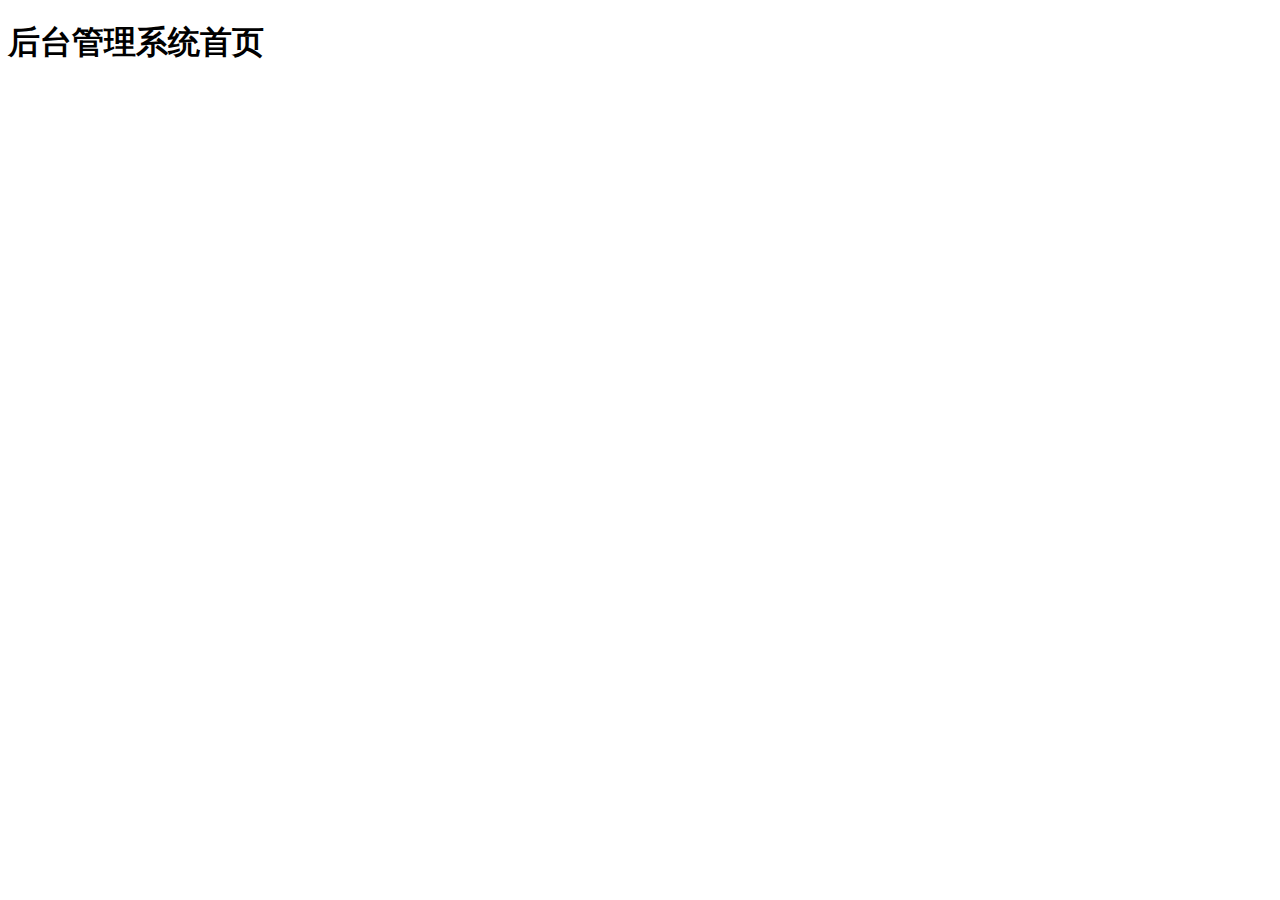
<file: public/back/index.html>
<!DOCTYPE html>
<html lang="en">
<head>
  <meta charset="UTF-8">
  <meta name="viewport" content="width=device-width, initial-scale=1.0">
  <meta http-equiv="X-UA-Compatible" content="ie=edge">
  <title>Document</title>
</head>
<body>
  <h1>后台管理系统首页</h1>
</body>
</html>
</file>
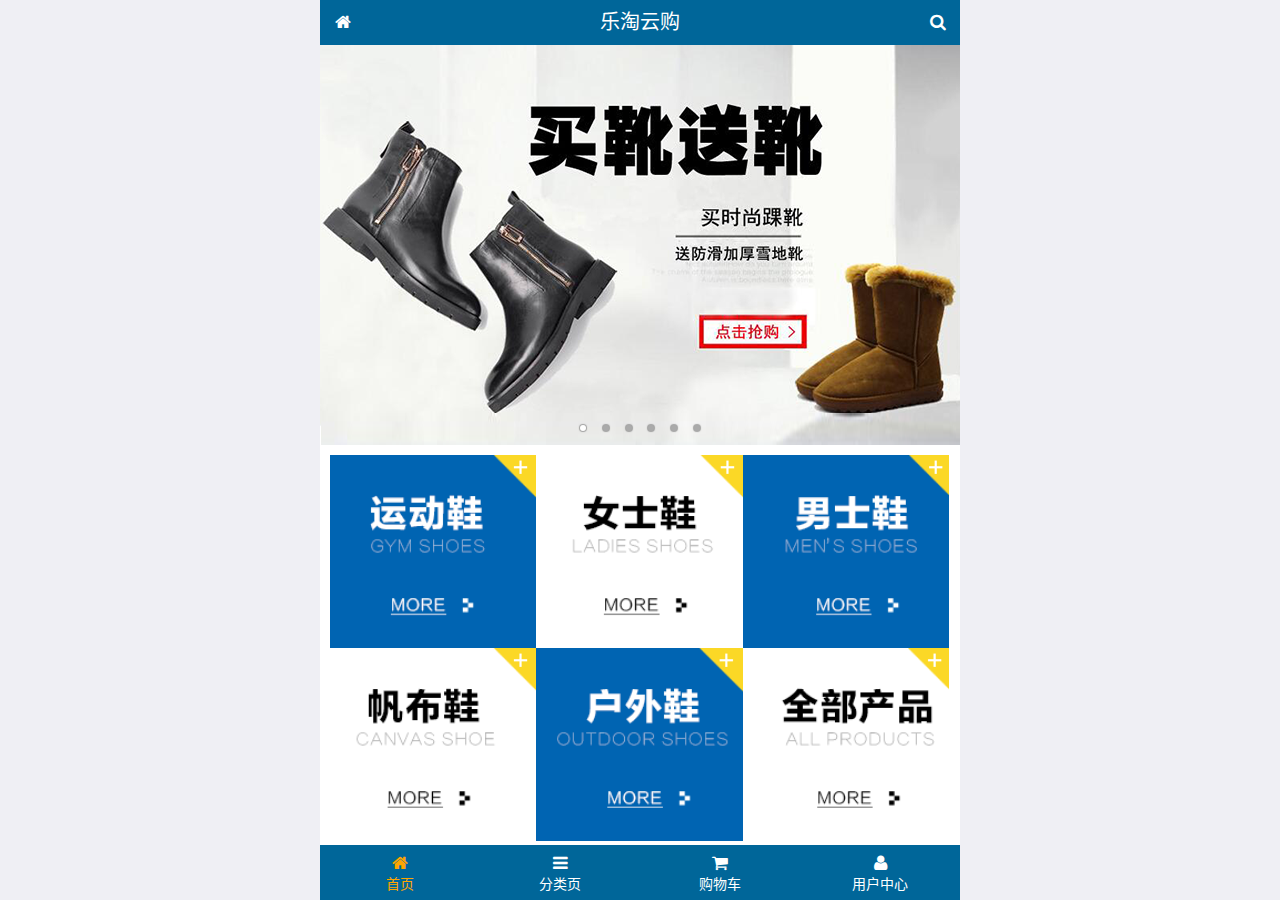
<file: public/mobile/index.html>
<!DOCTYPE html>
<html lang="zh-CN">
<head>
  <meta charset="UTF-8">
  <title>乐淘商城</title>
  <meta name="viewport" content="width=device-width, user-scalable=no, initial-scale=1.0, maximum-scale=1.0, minimum-scale=1.0">
  <!-- 引入字体图标库的css -->
  <link rel="stylesheet" href="./lib/fa/css/font-awesome.min.css">
  <link rel="stylesheet" href="./lib/mui/css/mui.css">
  <link rel="stylesheet" href="./css/common.css">
  <link rel="stylesheet" href="./css/index.css">
  <link rel="icon" href="favicon.ico">
</head>
<body>
<!--<span class="fa fa-pause"></span>-->
<!--<span class="mui-icon mui-icon-camera"></span>-->

<!-- 全屏容器 -->
<div class="lt_container">

  <!-- 乐淘头部 -->
  <div class="lt_header">
    <a href="index.html" class="icon_left"><i class="fa fa-home"></i></a>
    <h3>乐淘云购</h3>
    <a href="search.html" class="icon_right"><i class="fa fa-search"></i></a>
  </div>

  <!-- 乐淘主体 -->
  <div class="lt_main">
    <div class="mui-scroll-wrapper">
      <div class="mui-scroll">
        <!--这里放置真实显示的DOM内容-->

        <!-- 轮播图 -->
        <div class="mui-slider">

          <!-- 图片区域 -->
          <div class="mui-slider-group mui-slider-loop">
            <!-- 添加假图 -->
            <div class="mui-slider-item mui-slider-item-duplicate">
              <a href="#"><img src="./images/banner6.png" /></a>
            </div>

            <div class="mui-slider-item"><a href="#"><img src="./images/banner1.png" /></a></div>
            <div class="mui-slider-item"><a href="#"><img src="./images/banner2.png" /></a></div>
            <div class="mui-slider-item"><a href="#"><img src="./images/banner3.png" /></a></div>
            <div class="mui-slider-item"><a href="#"><img src="./images/banner4.png" /></a></div>
            <div class="mui-slider-item"><a href="#"><img src="./images/banner5.png" /></a></div>
            <div class="mui-slider-item"><a href="#"><img src="./images/banner6.png" /></a></div>

            <!-- 添加假图 -->
            <div class="mui-slider-item mui-slider-item-duplicate">
              <a href="#"><img src="./images/banner1.png" /></a>
            </div>
          </div>

          <!-- 小圆点结构 -->
          <div class="mui-slider-indicator">
            <div class="mui-indicator mui-active"></div>
            <div class="mui-indicator"></div>
            <div class="mui-indicator"></div>
            <div class="mui-indicator"></div>
            <div class="mui-indicator"></div>
            <div class="mui-indicator"></div>
          </div>

        </div>

        <!-- 导航区域 -->
        <div class="lt_nav">
          <ul class="mui-clearfix">
            <li><a href="#"><img src="./images/nav1.png" alt=""></a></li>
            <li><a href="#"><img src="./images/nav2.png" alt=""></a></li>
            <li><a href="#"><img src="./images/nav3.png" alt=""></a></li>
            <li><a href="#"><img src="./images/nav4.png" alt=""></a></li>
            <li><a href="#"><img src="./images/nav5.png" alt=""></a></li>
            <li><a href="#"><img src="./images/nav6.png" alt=""></a></li>
          </ul>
        </div>

        <!-- 产品区域 -->
        <div class="lt_product">
          <ul>
            <li class="lt_product_item">
              <a href="#">
                <img src="./images/product.jpg" alt="">
                <p class="info mui-ellipsis-2">adidas阿迪达斯 男式 场下休闲篮球鞋S83700场下休闲篮球鞋S83700 </p>
                <p>
                  <span class="price">¥560</span>
                  <span class="oldPrice">¥580</span>
                </p>
                <button class="mui-btn mui-btn-primary">立即购买</button>
              </a>
            </li>
            <li class="lt_product_item">
              <a href="#">
                <img src="./images/product.jpg" alt="">
                <p class="info mui-ellipsis-2">adidas阿迪达斯 男式 场下休闲篮球鞋S83700场下休闲篮球鞋S83700 </p>
                <p>
                  <span class="price">¥560</span>
                  <span class="oldPrice">¥580</span>
                </p>
                <button class="mui-btn mui-btn-primary">立即购买</button>
              </a>
            </li>
            <li class="lt_product_item">
              <a href="#">
                <img src="./images/product.jpg" alt="">
                <p class="info mui-ellipsis-2">adidas阿迪达斯 男式 场下休闲篮球鞋S83700场下休闲篮球鞋S83700 </p>
                <p>
                  <span class="price">¥560</span>
                  <span class="oldPrice">¥580</span>
                </p>
                <button class="mui-btn mui-btn-primary">立即购买</button>
              </a>
            </li>
            <li class="lt_product_item">
              <a href="#">
                <img src="./images/product.jpg" alt="">
                <p class="info mui-ellipsis-2">adidas阿迪达斯 男式 场下休闲篮球鞋S83700场下休闲篮球鞋S83700 </p>
                <p>
                  <span class="price">¥560</span>
                  <span class="oldPrice">¥580</span>
                </p>
                <button class="mui-btn mui-btn-primary">立即购买</button>
              </a>
            </li>
            <li class="lt_product_item">
              <a href="#">
                <img src="./images/product.jpg" alt="">
                <p class="info mui-ellipsis-2">adidas阿迪达斯 男式 场下休闲篮球鞋S83700场下休闲篮球鞋S83700 </p>
                <p>
                  <span class="price">¥560</span>
                  <span class="oldPrice">¥580</span>
                </p>
                <button class="mui-btn mui-btn-primary">立即购买</button>
              </a>
            </li>
            <li class="lt_product_item">
              <a href="#">
                <img src="./images/product.jpg" alt="">
                <p class="info mui-ellipsis-2">adidas阿迪达斯 男式 场下休闲篮球鞋S83700场下休闲篮球鞋S83700 </p>
                <p>
                  <span class="price">¥560</span>
                  <span class="oldPrice">¥580</span>
                </p>
                <button class="mui-btn mui-btn-primary">立即购买</button>
              </a>
            </li>
            <li class="lt_product_item">
              <a href="#">
                <img src="./images/product.jpg" alt="">
                <p class="info mui-ellipsis-2">adidas阿迪达斯 男式 场下休闲篮球鞋S83700场下休闲篮球鞋S83700 </p>
                <p>
                  <span class="price">¥560</span>
                  <span class="oldPrice">¥580</span>
                </p>
                <button class="mui-btn mui-btn-primary">立即购买</button>
              </a>
            </li>
            <li class="lt_product_item">
              <a href="#">
                <img src="./images/product.jpg" alt="">
                <p class="info mui-ellipsis-2">adidas阿迪达斯 男式 场下休闲篮球鞋S83700场下休闲篮球鞋S83700 </p>
                <p>
                  <span class="price">¥560</span>
                  <span class="oldPrice">¥580</span>
                </p>
                <button class="mui-btn mui-btn-primary">立即购买</button>
              </a>
            </li>
          </ul>
        </div>

      </div>
    </div>
  </div>

  <!-- 乐淘底部 -->
  <div class="lt_footer">
    <ul>
      <li><a href="index.html" class="current"><i class="fa fa-home"></i><p>首页</p></a></li>
      <li><a href="category.html"><i class="fa fa-bars"></i><p>分类页</p></a></li>
      <li><a href="cart.html"><i class="fa fa-shopping-cart"></i><p>购物车</p></a></li>
      <li><a href="user.html"><i class="fa fa-user"></i><p>用户中心</p></a></li>
    </ul>
  </div>
</div>


<script src="./lib/zepto/zepto.min.js"></script>
<script src="./lib/mui/js/mui.js"></script>
<script src="./js/common.js"></script>
</body>
</html>
</file>
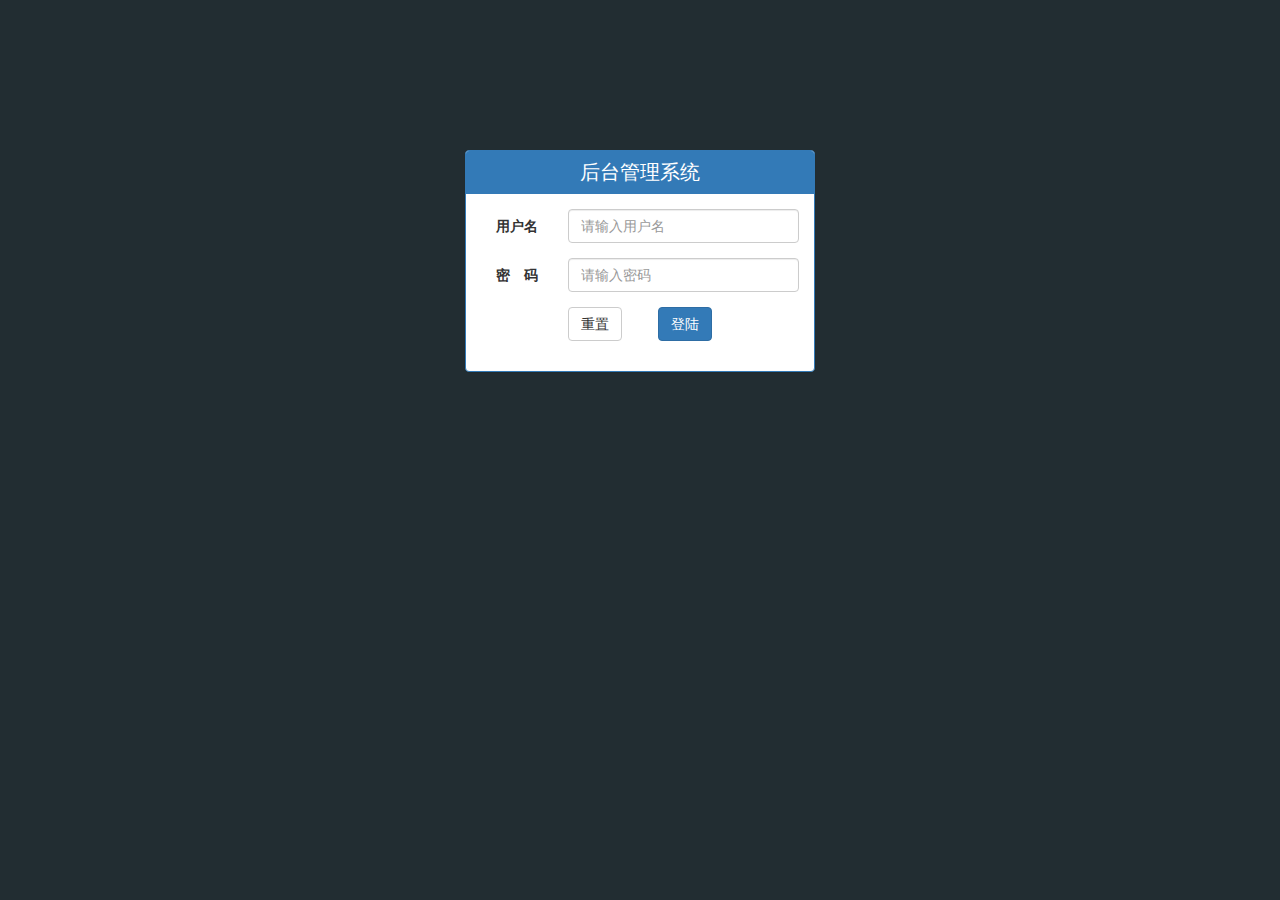
<file: public/back/login.html>
<!DOCTYPE html>
<html lang="en">
<head>
  <meta charset="UTF-8">
  <meta name="viewport" content="width=device-width, initial-scale=1.0">
  <meta http-equiv="X-UA-Compatible" content="ie=edge">
  <title>乐淘</title>
  <link rel="stylesheet" href="./lib/bootstrap/css/bootstrap.css">
  <link rel="stylesheet" href="./lib/bootstrap-validator/css/bootstrapValidator.min.css">
  <link rel="stylesheet" href="./css/common.css">
</head>
<body class="body_bg">
  <div class="container">
    <div class="col-lg-4 col-lg-offset-4">

      <div class="panel panel-primary mt-150">
        <div class="panel-heading">
          <h3 class="panel-title">后台管理系统</h3>
        </div>
        <div class="panel-body">
          
          <form class="form-horizontal" id="form">
            <!-- 用户名 -->
            <div class="form-group">
              <label for="username" class="col-sm-3 control-label">用户名</label>
              <div class="col-sm-9">
                <input type="text" name="username" class="form-control" id="username" placeholder="请输入用户名">
              </div>
            </div>
            <!-- 密码 -->
            <div class="form-group">
              <label for="password" class="col-sm-3 control-label">密　码</label>
              <div class="col-sm-9">
                <input type="password" name="password" class="form-control" id="password" placeholder="请输入密码">
              </div>
            </div>
            <!-- 按钮 -->
            <div class="form-group">
              <div class="col-sm-offset-3 col-sm-6">
                <button type="reset" class="btn btn-default pull-left">重置</button>
                <button type="submit" class="btn btn-primary pull-right">登陆</button>
              </div>
            </div>
            
          </form>
        </div>
      </div>

    </div>
  </div>
  









  <script src="./lib/jquery/jquery.min.js"></script>
  <script src="./lib/bootstrap/js/bootstrap.min.js"></script>
  <script src="./lib/bootstrap-validator/js/bootstrapValidator.min.js"></script>
  <script src="./js/login.js"></script>
</body>
</html>
</file>
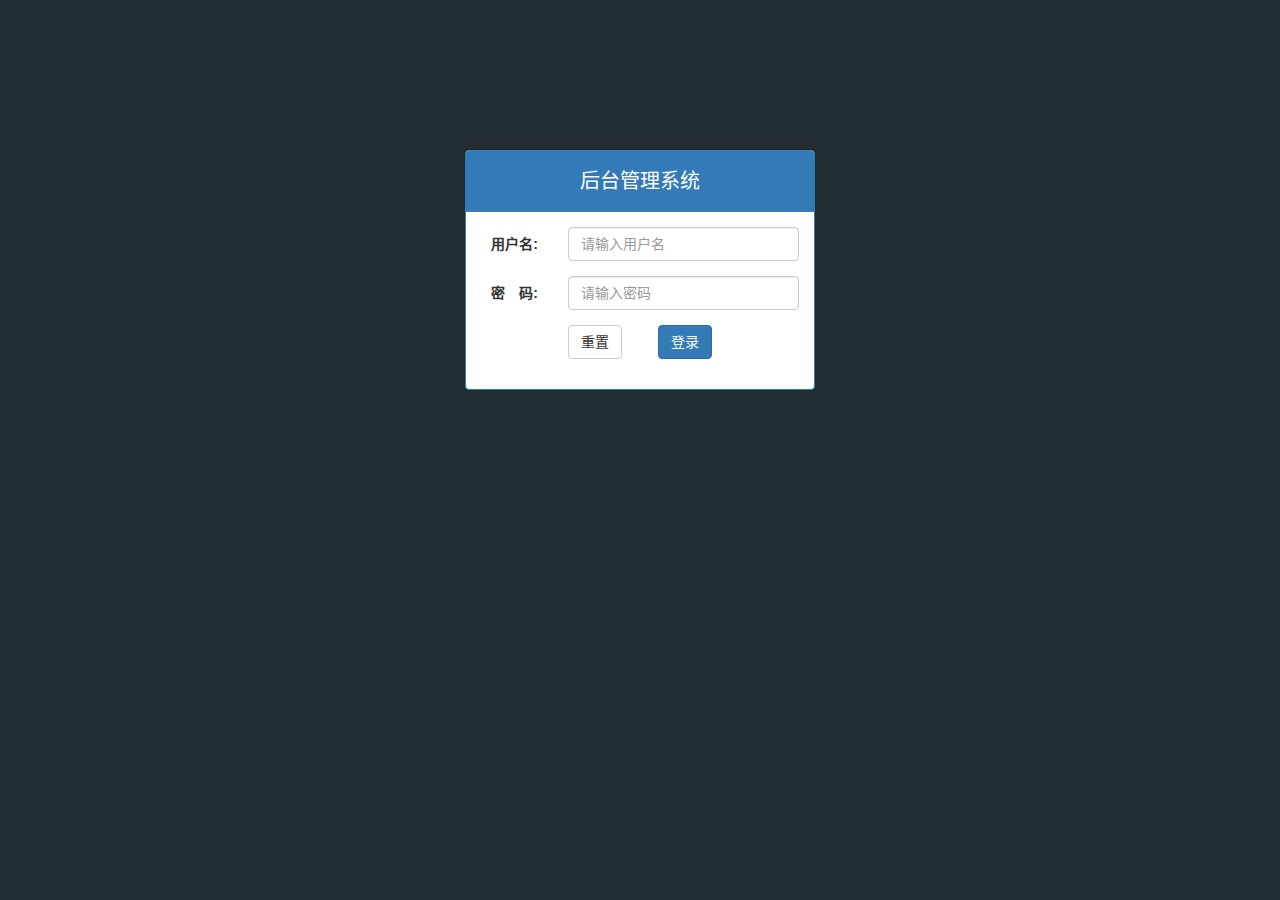
<file: public/back2/login.html>
<!DOCTYPE html>
<html lang="zh-CN">
<head>
  <meta charset="UTF-8">
  <title>乐淘商城</title>
  <link rel="stylesheet" href="./lib/bootstrap/css/bootstrap.css">
  <link rel="stylesheet" href="./lib/bootstrap-validator/css/bootstrapValidator.min.css">
  <link rel="stylesheet" href="./css/common.css">
</head>
<body class="body_bg">


<!-- .row 可以用来抵消父元素的padding -->
<div class="container">
  <div class="col-lg-4 col-lg-offset-4 mt_150">

    <div class="panel panel-primary">
      <div class="panel-heading">
        <h3 class="panel-title">后台管理系统</h3>
      </div>
      <div class="panel-body">

        <form class="form-horizontal" id="form">
          <div class="form-group">
            <label for="username" class="col-sm-3 control-label">用户名:</label>
            <div class="col-sm-9">
              <input type="text" name="username" class="form-control" id="username" placeholder="请输入用户名">
            </div>
          </div>
          <div class="form-group">
            <label for="password" class="col-sm-3 control-label">密　码:</label>
            <div class="col-sm-9">
              <input type="password" name="password" class="form-control" id="password" placeholder="请输入密码">
            </div>
          </div>
          <div class="form-group">
            <div class="col-sm-offset-3 col-sm-6">
              <button type="reset" class="btn btn-default pull-left">重置</button>
              <button type="submit" class="btn btn-primary pull-right">登录</button>
            </div>
          </div>
        </form>


      </div>
    </div>

  </div>
</div>





<script src="./lib/jquery/jquery.min.js"></script>
<script src="./lib/bootstrap/js/bootstrap.min.js"></script>
<script src="./lib/bootstrap-validator/js/bootstrapValidator.min.js"></script>
<script src="js/login.js"></script>

</body>
</html>
</file>
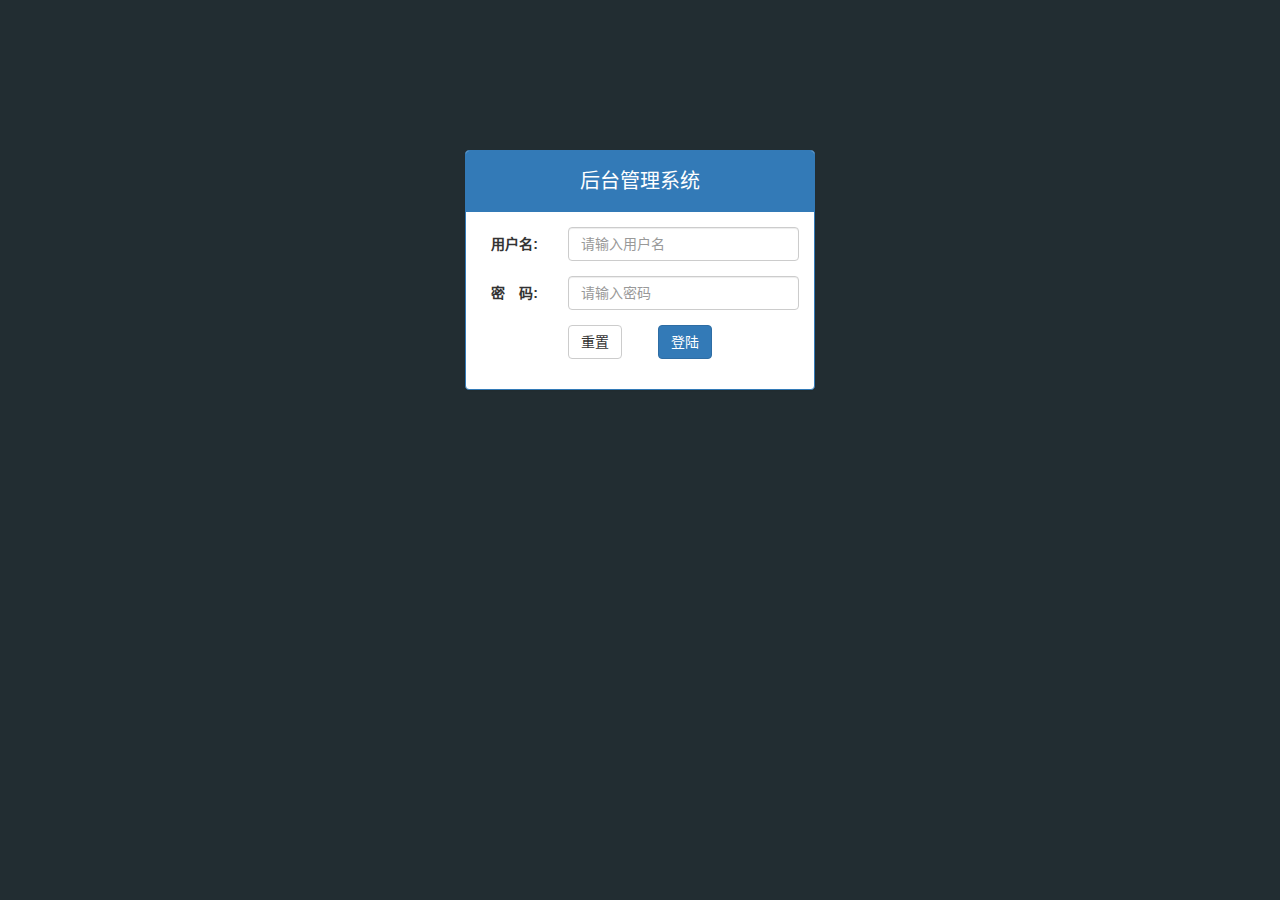
<file: public/manage/login.html>
<!DOCTYPE html>
<html lang="zh-CN">
<head>
  <meta charset="UTF-8">
  <title>乐淘电商</title>
  <link rel="stylesheet" href="lib/bootstrap/css/bootstrap.css">
  <link rel="stylesheet" href="lib/bootstrap-validator/css/bootstrapValidator.min.css">
  <link rel="stylesheet" href="lib/nprogress/nprogress.css">
  <link rel="stylesheet" href="css/common.css">
</head>
<body class="body_bg">


<div class="container">
  <div class="col-lg-4 col-lg-offset-4 mt_150">
    <div class="panel panel-primary">
      <div class="panel-heading">
        <h3 class="panel-title text-center">后台管理系统</h3>
      </div>
      <div class="panel-body">
        <form class="form-horizontal" id="form">
          <div class="form-group">
            <label for="username" class="col-sm-3 control-label">用户名:</label>
            <div class="col-sm-9">
              <input type="text" class="form-control" id="username" name="username" placeholder="请输入用户名">
            </div>
          </div>
          <div class="form-group">
            <label for="password" class="col-sm-3 control-label">密　码:</label>
            <div class="col-sm-9">
              <input type="password" class="form-control" name="password" id="password" placeholder="请输入密码">
            </div>
          </div>
          <div class="form-group">
            <div class="col-sm-offset-3 col-sm-6">
              <button type="reset" class="btn btn-default pull-left">重置</button>
              <button type="submit" class="btn btn-primary pull-right">登陆</button>
            </div>
          </div>
        </form>
      </div>
    </div>
  </div>
</div>



<script src="lib/jquery/jquery.min.js"></script>
<script src="lib/bootstrap/js/bootstrap.min.js"></script>
<script src="lib/bootstrap-validator/js/bootstrapValidator.min.js"></script>
<script src="lib/nprogress/nprogress.js"></script>
<script src="js/common.js"></script>
<script src="js/login.js"></script>

</body>
</html>
</file>
<file: public/mobile/css/common.css>
html, body {
  width: 100%;
  height: 100%;
}

ul {
  list-style: none;
  margin: 0;
  padding: 0;
}
img {
  display: block;
  width: 100%;
}

/* 全屏容器 */
.lt_container {
  width: 100%;
  height: 100%;
  background-color: #fff;
  min-width: 320px;
  max-width: 640px;
  margin: 0 auto;
  position: relative;
  padding-top: 45px;
  padding-bottom: 55px;
}

.lt_header {
  position: absolute;
  left: 0;
  top: 0;
  width: 100%;
  height: 45px;
  background-color: #006699;
  padding-left: 45px;
  padding-right: 45px;
}

.lt_header .icon_left,
.lt_header .icon_right {
  width: 45px;
  height: 45px;
  line-height: 45px;
  text-align: center;
  position: absolute;
  top: 0;
  color: #fff;
}
.lt_header .icon_left {
  left: 0;
}
.lt_header .icon_right {
  right: 0;
}

.lt_header h3 {
  height: 45px;
  line-height: 45px;
  color: #fff;
  font-size: 20px;
  text-align: center;
  margin: 0;
  font-weight: normal;
}



.lt_footer {
  position: absolute;
  left: 0;
  bottom: 0;
  width: 100%;
  height: 55px;
  background-color: #006699;
  overflow: hidden;
}
.lt_footer li {
  float: left;
  width: 25%;
  text-align: center;
}
.lt_footer li a {
  width: 100%;
  height: 100%;
  display: block;
  color: #fff;
  padding-top: 8px;
}
.lt_footer li p {
  color: #fff;
  margin: 0;
}

.lt_footer li a.current {
  color: orange;
}
.lt_footer li a.current p{
  color: orange;
}



.lt_main {
  width: 100%;
  height: 100%;
  position: relative;
}



/* 公共的搜索框样式 */
.lt_search {
  padding: 10px;
  position: relative;
}
.lt_search .search_input {
  height: 34px;
  font-size: 12px;
  margin: 0;
  border-radius: 5px;
  border: 1px solid #007AFF;
}
.lt_search .search_btn {
  position: absolute;
  right: 10px;
  top: 10px;
  border-radius: 0 5px 5px 0;
}



/* 公共的商品样式 */
.lt_product {
  padding: 10px;
}
.lt_product_item {
  border: 1px solid #ccc;
  padding: 10px;
  float: left;
  width: 48%;
  margin-bottom: 10px;
  text-align: center;
}
.lt_product_item a {
  display: block;
  width: 100%;
  height: 100%;
}
.lt_product_item:nth-child(2n+1) {
  margin-right: 4%;
}
.lt_product_item .info {
  text-align: left;
  height: 40px;
}
.lt_product_item .price {
  color: red;
}
.lt_product_item .oldPrice {
  text-decoration: line-through;
}

.lt_product_item img {
  width: 150px;
  height: 150px;
  margin: 0 auto;
}



/* 公共的尺码样式 */
.lt_size span {
  width: 25px;
  height: 25px;
  text-align: center;
  line-height: 25px;
  display: inline-block;
  border: 1px solid #ccc;
  font-size: 12px;
  margin: 3px 0;
}
.lt_size span.current {
  background-color: orange;
  color: #fff;
}
</file>
<file: public/mobile/css/index.css>
.lt_nav {
  padding: 10px;
}
.lt_nav li {
  float: left;
  width: 33.3%;
}
.lt_nav li a {
  display: block;
}
</file>
<file: public/back/css/common.css>
.body_bg {
  background-color: #222d32;
}
.panel .panel-title {
  text-align: center;
  font-size: 20px;
}
.mt-150 {
  margin-top: 150px;
}
</file>
<file: public/back2/css/common.css>
.body_bg {
    background-color: #222D32;
}

.panel .panel-title {
  height: 40px;
  line-height: 40px;
  text-align: center;
  font-size: 20px;
}

.mt_150 {
  margin-top: 150px;
}
</file>
<file: public/manage/lib/nprogress/nprogress.css>
/* Make clicks pass-through */
#nprogress {
  pointer-events: none;
}

#nprogress .bar {
  background: greenyellow;

  position: fixed;
  z-index: 10000;
  top: 0;
  left: 0;

  width: 100%;
  height: 2px;
}

/* Fancy blur effect */
#nprogress .peg {
  display: block;
  position: absolute;
  right: 0px;
  width: 100px;
  height: 100%;
  box-shadow: 0 0 10px #29d, 0 0 5px #29d;
  opacity: 1.0;

  -webkit-transform: rotate(3deg) translate(0px, -4px);
      -ms-transform: rotate(3deg) translate(0px, -4px);
          transform: rotate(3deg) translate(0px, -4px);
}

/* Remove these to get rid of the spinner */
#nprogress .spinner {
  display: block;
  position: fixed;
  z-index: 1031;
  top: 15px;
  right: 15px;
}

#nprogress .spinner-icon {
  width: 18px;
  height: 18px;
  box-sizing: border-box;

  border: solid 2px transparent;
  border-top-color: #29d;
  border-left-color: #29d;
  border-radius: 50%;

  -webkit-animation: nprogress-spinner 400ms linear infinite;
          animation: nprogress-spinner 400ms linear infinite;
}

.nprogress-custom-parent {
  overflow: hidden;
  position: relative;
}

.nprogress-custom-parent #nprogress .spinner,
.nprogress-custom-parent #nprogress .bar {
  position: absolute;
}

@-webkit-keyframes nprogress-spinner {
  0%   { -webkit-transform: rotate(0deg); }
  100% { -webkit-transform: rotate(360deg); }
}
@keyframes nprogress-spinner {
  0%   { transform: rotate(0deg); }
  100% { transform: rotate(360deg); }
}
</file>
<file: public/manage/css/common.css>
.body_bg {
  background-color: #222D32;
}

html, body {
  width: 100%;
  height: 100%;
}

* {
  margin: 0;
  padding: 0;
}
ul {
  list-style: none;
}

a:link,
a:visited,
a:hover,
a:active {
  text-decoration: none;
}

.red {
  color: #A94442;
}

.table.table-bordered th,
.table.table-bordered td {
  text-align: center;
  vertical-align: middle;
}

.mt_150 {
  margin-top: 150px;
}
.mb_20 {
  margin-bottom: 20px;
}

.panel-title {
  height: 40px;
  line-height: 40px;
  font-size: 20px;
}

/* lt_aside 开始 */
.lt_aside {
  width: 180px;
  height: 100%;
  background-color: #222D32;
  position: fixed;
  left: 0;
  top: 0;
  z-index: 999;
  transition: all 1s;
}
.lt_aside.hidemenu {
  left: -180px;
}


.lt_aside .brand {
  height: 50px;
  line-height: 50px;
  font-size: 24px;
  background-color: #367FA9;
  text-align: center;
}
.lt_aside .brand a {
  color: white;
}

.lt_aside .user {
  height: 180px;
}
.lt_aside .user {
  padding-top: 30px;
}
.lt_aside .user img {
  width: 80px;
  height: 80px;
  border-radius: 50%;
  display: block;
  margin: 0 auto;
}
.lt_aside .user p {
  height: 40px;
  line-height: 40px;
  text-align: center;
  font-size: 18px;
  color: white;
}

.lt_aside .nav a {
  height: 40px;
  line-height: 40px;
  display: block;
  color: white;
  padding-left: 40px;
  border-left: 3px solid transparent;
}
.lt_aside .nav i {
  margin-right: 5px;
}
.lt_aside .nav a.current {
  background-color: #1D1F21;
  border-left: 3px solid #006699;
}
.lt_aside .nav .child a {
  padding-left: 60px;
}

/* lt_aside 结束  */



/* lt_main 开始 */
.lt_main {
  height: 1000px;
  width: 100%;
  padding-left: 180px;
  padding-top: 50px;
  transition: all 1s;
}
.lt_main.hidemenu {
  padding-left: 0px;
}

.lt_topbar {
  height: 50px;
  width: 100%;
  line-height: 50px;
  background-color: #3C8DBC;
  position: fixed;
  top: 0;
  right: 0;
  padding-left: 180px;
  transition: all 1s;
  z-index: 666;
}
.lt_topbar.hidemenu {
  padding-left: 0px;
}

.lt_topbar a {
  width: 50px;
  height: 50px;
  font-size: 16px;
  color: white;
  text-align: center;
}

.breadcrumb {
  margin-top: 20px;
}


.echarts_1,
.echarts_2 {
  width: 48%;
  height: 400px;
}

/* lt_main 结束 */
</file>
<file: public/back/lib/bootstrap-validator/css/bootstrapValidator.min.css>
/*!
 * BootstrapValidator (http://bootstrapvalidator.com)
 * The best jQuery plugin to validate form fields. Designed to use with Bootstrap 3
 *
 * @version     v0.5.1, built on 2014-08-22 4:55:09 PM
 * @author      https://twitter.com/nghuuphuoc
 * @copyright   (c) 2013 - 2014 Nguyen Huu Phuoc
 * @license     MIT
 */

.bv-form .help-block{margin-bottom:0}.bv-form .tooltip-inner{text-align:left}.nav-tabs li.bv-tab-success>a{color:#3c763d}.nav-tabs li.bv-tab-error>a{color:#a94442}
</file>
<file: public/back2/lib/bootstrap-validator/css/bootstrapValidator.min.css>
/*!
 * BootstrapValidator (http://bootstrapvalidator.com)
 * The best jQuery plugin to validate form fields. Designed to use with Bootstrap 3
 *
 * @version     v0.5.1, built on 2014-08-22 4:55:09 PM
 * @author      https://twitter.com/nghuuphuoc
 * @copyright   (c) 2013 - 2014 Nguyen Huu Phuoc
 * @license     MIT
 */

.bv-form .help-block{margin-bottom:0}.bv-form .tooltip-inner{text-align:left}.nav-tabs li.bv-tab-success>a{color:#3c763d}.nav-tabs li.bv-tab-error>a{color:#a94442}
</file>
<file: public/manage/lib/bootstrap-validator/css/bootstrapValidator.min.css>
/*!
 * BootstrapValidator (http://bootstrapvalidator.com)
 * The best jQuery plugin to validate form fields. Designed to use with Bootstrap 3
 *
 * @version     v0.5.1, built on 2014-08-22 4:55:09 PM
 * @author      https://twitter.com/nghuuphuoc
 * @copyright   (c) 2013 - 2014 Nguyen Huu Phuoc
 * @license     MIT
 */

.bv-form .help-block{margin-bottom:0}.bv-form .tooltip-inner{text-align:left}.nav-tabs li.bv-tab-success>a{color:#3c763d}.nav-tabs li.bv-tab-error>a{color:#a94442}
</file>
